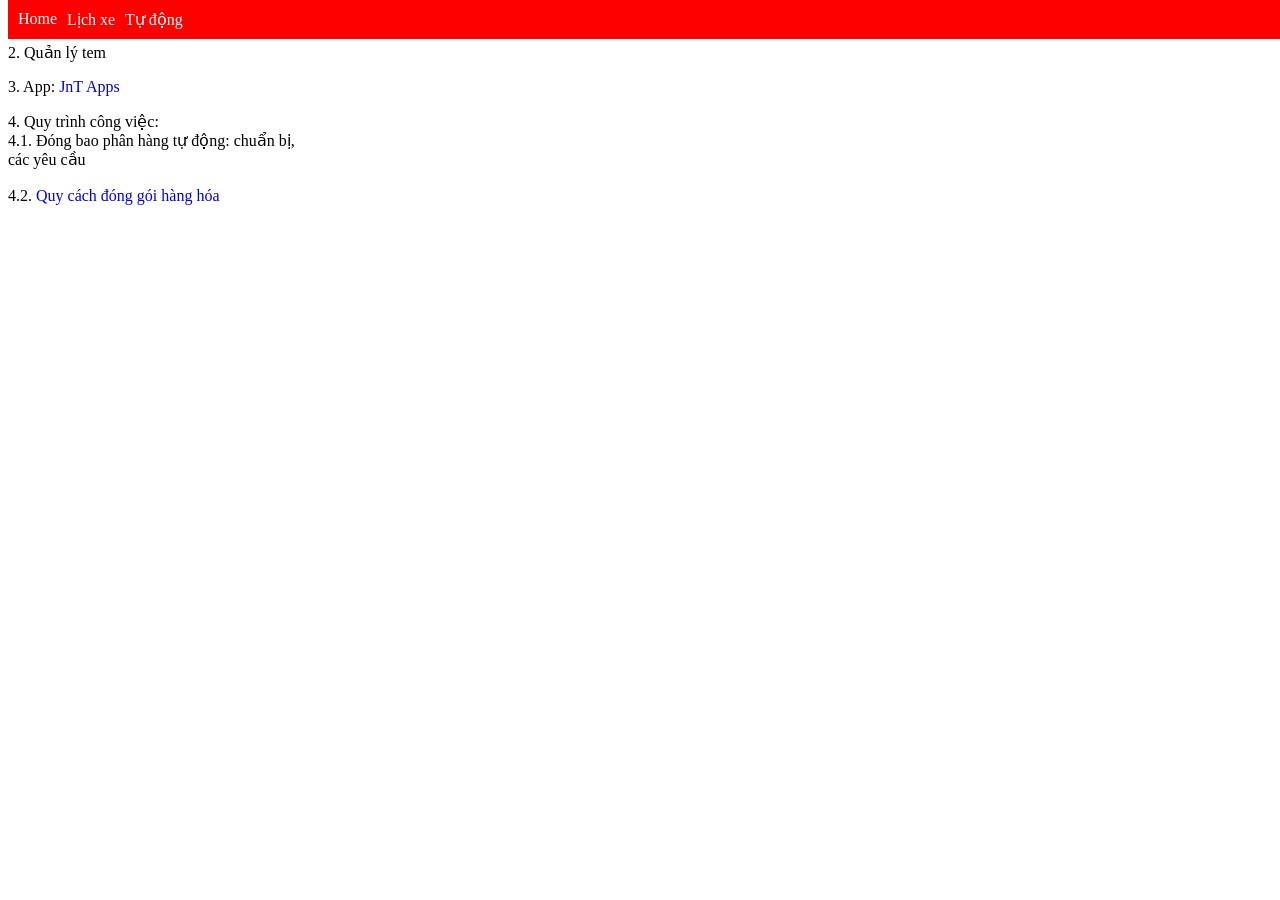
<file: index.html>
<!DOCTYPE html>
<html>
  <head>
    <meta name="viewport" content="width=device-width, initial-scale=1.0">
    <link rel="stylesheet" href="/menu/style.css?v=dev1">
    <title>JnT Home</title>
  </head>

  <body>
    <script src="/menu/main.js"></script>
    <a href="lichxe.html">1. Lịch xe đi: theo giờ, theo khu vực</a>
<p>
    2. Quản lý tem
  <p>
    3. App: <a href="https://jtexpress.vn/app/">JnT Apps</a>
    <p>
      4. Quy trình công việc:<br>
      4.1. Đóng bao phân hàng tự động: chuẩn bị, <br>
      các yêu cầu <br>
      
      <br>
      4.2. <a href="https://jtexpress.vn/vi/quy-cach-dong-goi-hang-hoa">Quy cách đóng gói hàng hóa</a>
  </body>
</html>
</file>
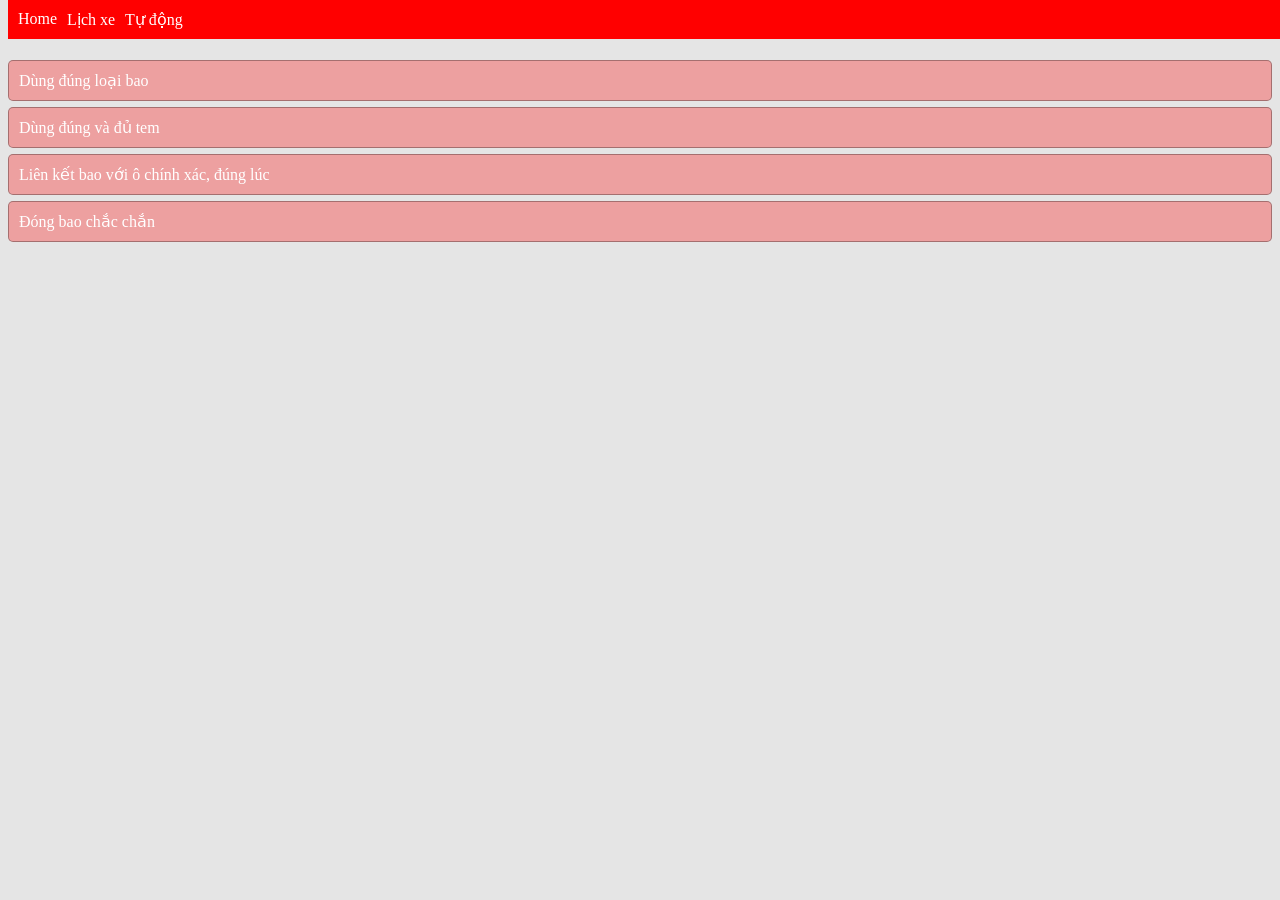
<file: dong-bao-tu-dong/yeucau.html>
<!DOCTYPE html>
<html>
  <head>
    <meta name="viewport" content="width=device-width, initial-scale=1.0">
    <link rel="stylesheet" href="/menu/style.css?v=dev1">
    <title>
      TIÊU CHUẨN ĐÓNG BAO
    </title>
    <link rel="stylesheet" href="/dong-bao-tu-dong/yeucau_files/style.css">
  </head>

  <body style="background-color:rgba(0,0,0,0.1);">
    <script src="/menu/main.js"></script>  
    <div class="line"  style="margin-top: 60px;">Dùng đúng loại bao</div>
    <div class="line">Dùng đúng và đủ tem</div>
    <div class="line">Liên kết bao với ô chính xác, đúng lúc</div>
    <div class="line">Đóng bao chắc chắn</div>    
  </body>
</html>
</file>
<file: menu/style.css>
a{text-decoration: none;}
.menu
{
    position:fixed;
    top:0;
    width:100%;
    background-color: red;
    padding:10px;
    color:white;
    text-align: center;
    display: flex;
    flex-direction: row;
}

.menu-button
{
    color:white;
    margin-right:10px;
}
</file>
<file: dong-bao-tu-dong/yeucau_files/style.css>
.line 
{
    margin-top:6px;
    border-radius:5px;
    border:solid 0.5px rgba(0,0,0,0.3);
    background: rgba(255,0,0,0.3);
    padding:10px;
    color:white;
}
</file>
